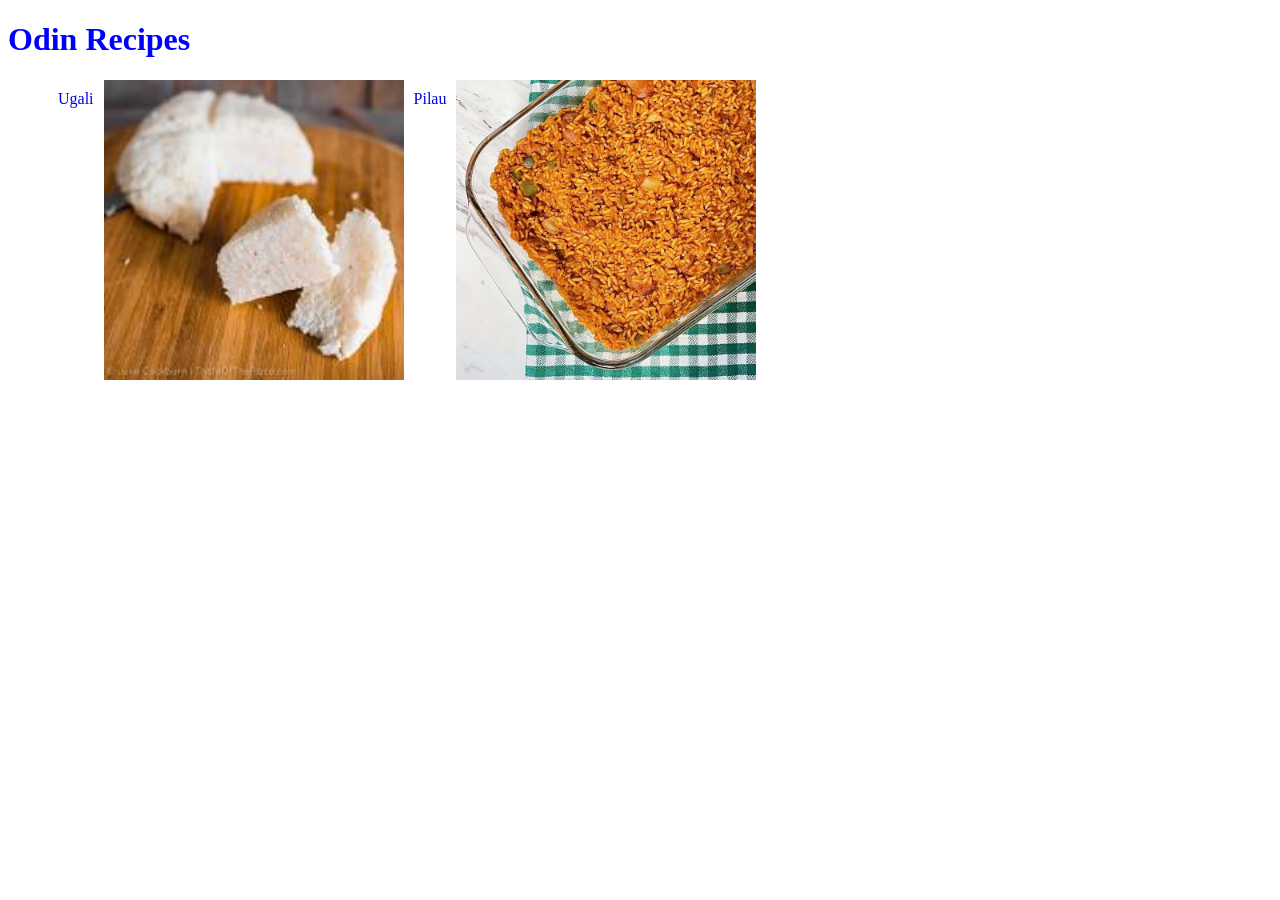
<file: index.html>
<!DOCTYPE html>
<html lang="en">
<head>
    <meta charset="UTF-8">
    <meta name="viewport" content="width=device-width, initial-scale=1.0">
    <title>Longus | Recipes</title>
    <link rel="stylesheet" href="recipes/style.css">
</head>
<body>
    <h1>Odin Recipes</h1>
    <div class="main-pg">
        <ul>
            <li><a href="recipes/ugali.html">Ugali</a></li>
            <img src="recipes/images/ugali.jpg" alt="Ugali" width="300">
            <li><a href="recipes/pilau.html">Pilau</a></li>
            <img src="recipes/images/pilau.jpg" alt="Pilau" width="300">

        </ul>
    </div>
</body>
</html>
</file>
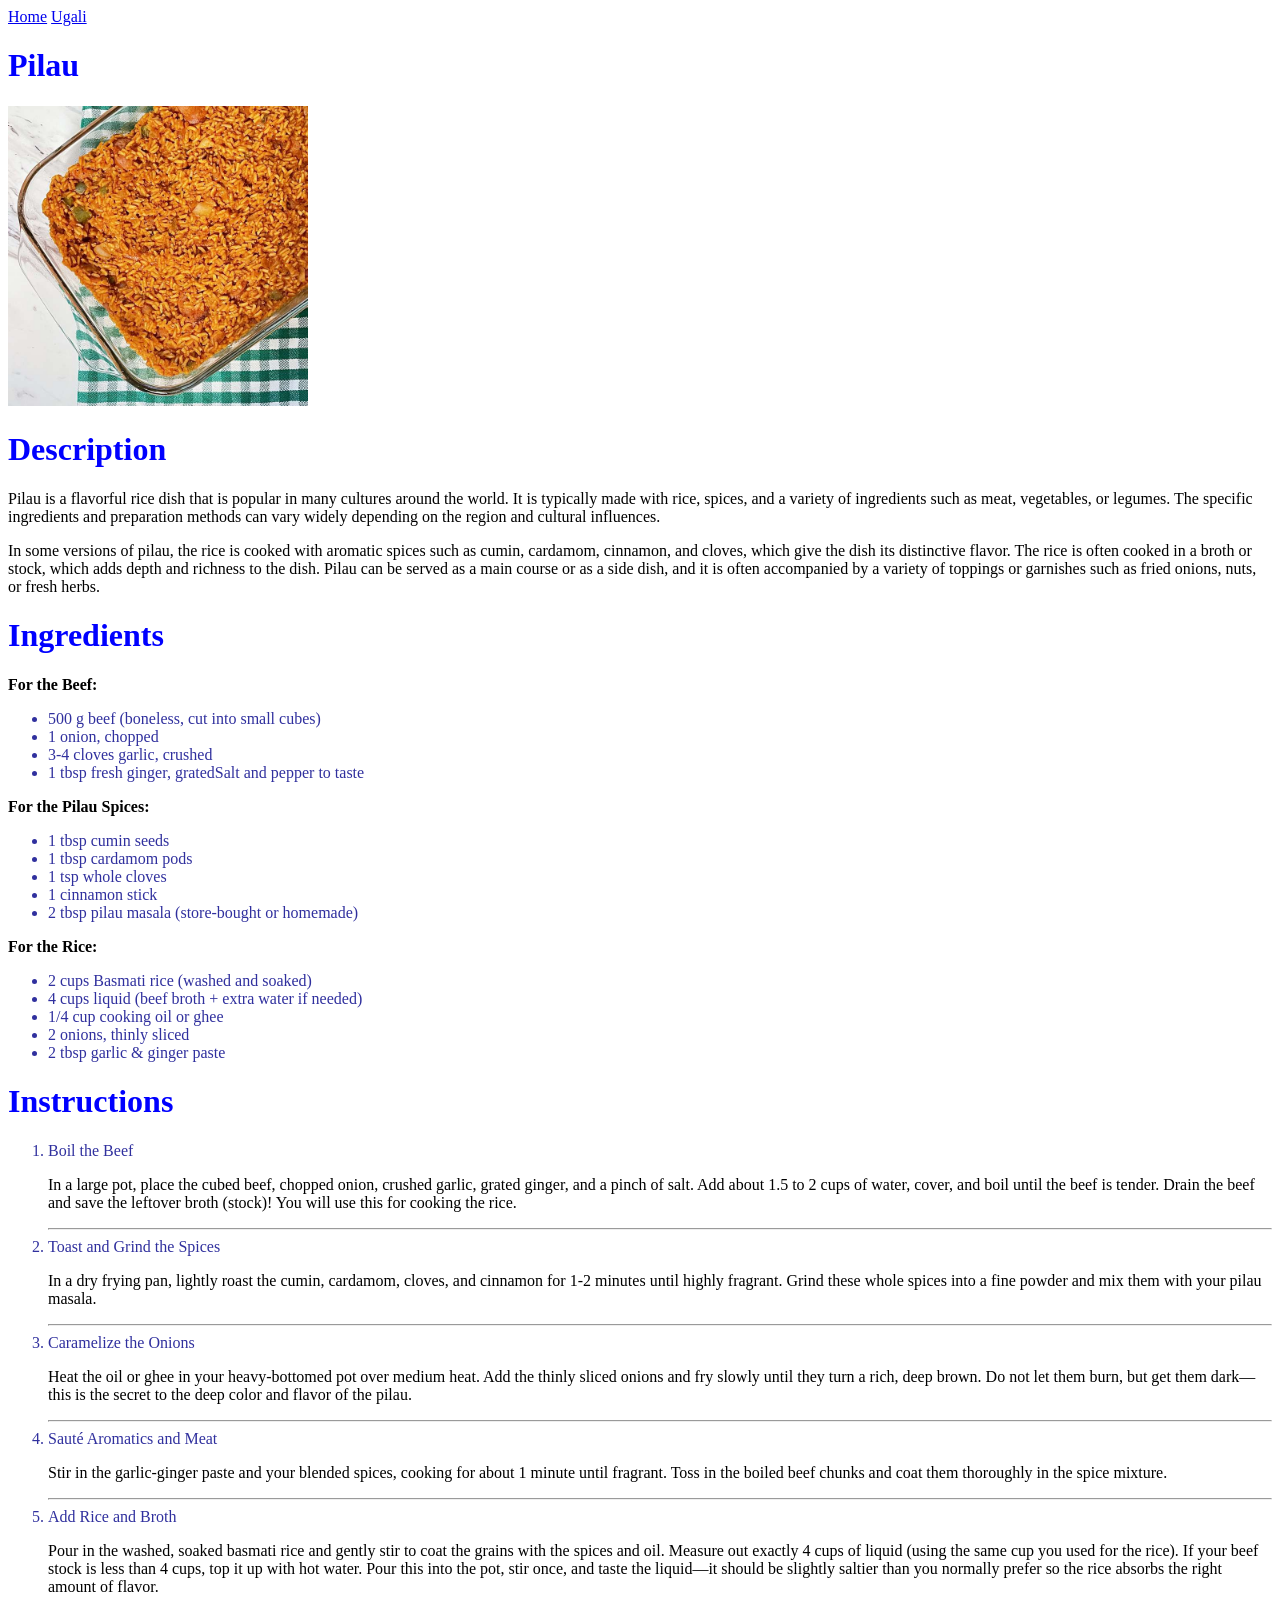
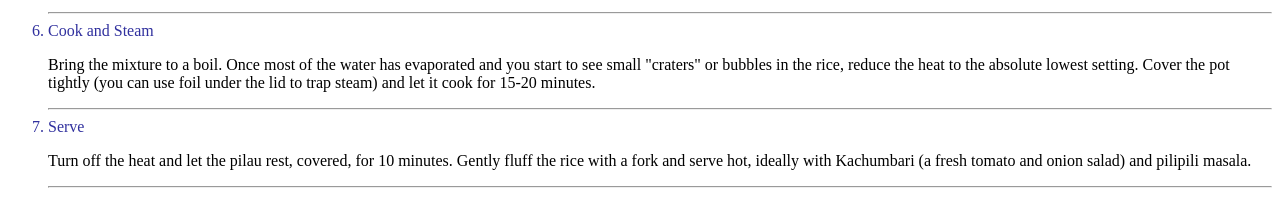
<file: recipes/pilau.html>
<!DOCTYPE html>
<html lang="en">
<head>
    <meta charset="UTF-8">
    <meta name="viewport" content="width=device-width, initial-scale=1.0">
    <title>Pilau</title>
    <link rel="stylesheet" href="style.css">
</head>
<body>
    <a href="../index.html">Home</a>
    <a href="ugali.html">Ugali</a>
    <h1>Pilau</h1>
    <img src="images/pilau.jpg" alt="Pilau" width="300">
    <h1>Description</h1>
    <p>Pilau is a flavorful rice dish that is popular in many cultures around the world. It is typically made with rice, spices, and a variety of ingredients such as meat, vegetables, or legumes. The specific ingredients and preparation methods can vary widely depending on the region and cultural influences.</p>
    <p>In some versions of pilau, the rice is cooked with aromatic spices such as cumin, cardamom, cinnamon, and cloves, which give the dish its distinctive flavor. The rice is often cooked in a broth or stock, which adds depth and richness to the dish. Pilau can be served as a main course or as a side dish, and it is often accompanied by a variety of toppings or garnishes such as fried onions, nuts, or fresh herbs.</p>
    <h1>Ingredients</h1>

    <strong>For the Beef:</strong>
    <ul>
        <li>500 g beef (boneless, cut into small cubes)</li>
        <li>1 onion, chopped</li>
        <li>3-4 cloves garlic, crushed</li>
        <li>1 tbsp fresh ginger, gratedSalt and pepper to taste</li>
        </li>
    </ul>
        <strong>For the Pilau Spices:</strong>
    <ul>
        <li>1 tbsp cumin seeds</li>
        <li>1 tbsp cardamom pods</li>
        <li>1 tsp whole cloves</li>
        <li>1 cinnamon stick</li>
        <li>2 tbsp pilau masala (store-bought or homemade)</li>
    </ul>
        <strong>For the Rice:</strong>
    <ul>
        <li>2 cups Basmati rice (washed and soaked)</li>
        <li>4 cups liquid (beef broth + extra water if needed)</li>
        <li>1/4 cup cooking oil or ghee</li>
        <li>2 onions, thinly sliced</li>
        <li>2 tbsp garlic & ginger paste</li>
    </ul>
    <h1>Instructions</h1>
    <ol>
        <li>Boil the Beef</li>
        <p>In a large pot, place the cubed beef, chopped onion, crushed garlic, grated ginger, and a pinch of salt. Add about 1.5 to 2 cups of water, cover, and boil until the beef is tender. Drain the beef and save the leftover broth (stock)! You will use this for cooking the rice.</p>
        <hr>
        <li>Toast and Grind the Spices</li>
        <p>In a dry frying pan, lightly roast the cumin, cardamom, cloves, and cinnamon for 1-2 minutes until highly fragrant. Grind these whole spices into a fine powder and mix them with your pilau masala.</p>
        <hr>
        <li>Caramelize the Onions</li>
        <p>Heat the oil or ghee in your heavy-bottomed pot over medium heat. Add the thinly sliced onions and fry slowly until they turn a rich, deep brown. Do not let them burn, but get them dark—this is the secret to the deep color and flavor of the pilau.</p>
        <hr>
        <li>Sauté Aromatics and Meat</li>
        <p>Stir in the garlic-ginger paste and your blended spices, cooking for about 1 minute until fragrant. Toss in the boiled beef chunks and coat them thoroughly in the spice mixture.</p>
        <hr>
        <li>Add Rice and Broth</li>
        <p>Pour in the washed, soaked basmati rice and gently stir to coat the grains with the spices and oil. Measure out exactly 4 cups of liquid (using the same cup you used for the rice). If your beef stock is less than 4 cups, top it up with hot water. Pour this into the pot, stir once, and taste the liquid—it should be slightly saltier than you normally prefer so the rice absorbs the right amount of flavor.</p>
        <hr>
        <li>Cook and Steam</li>
        <p>Bring the mixture to a boil. Once most of the water has evaporated and you start to see small "craters" or bubbles in the rice, reduce the heat to the absolute lowest setting. Cover the pot tightly (you can use foil under the lid to trap steam) and let it cook for 15-20 minutes.</p>
        <hr>
        <li>Serve</li>
        <p>Turn off the heat and let the pilau rest, covered, for 10 minutes. Gently fluff the rice with a fork and serve hot, ideally with Kachumbari (a fresh tomato and onion salad) and pilipili masala.</p>
        <hr>
    </ol>
    
</body>
</html>
</file>
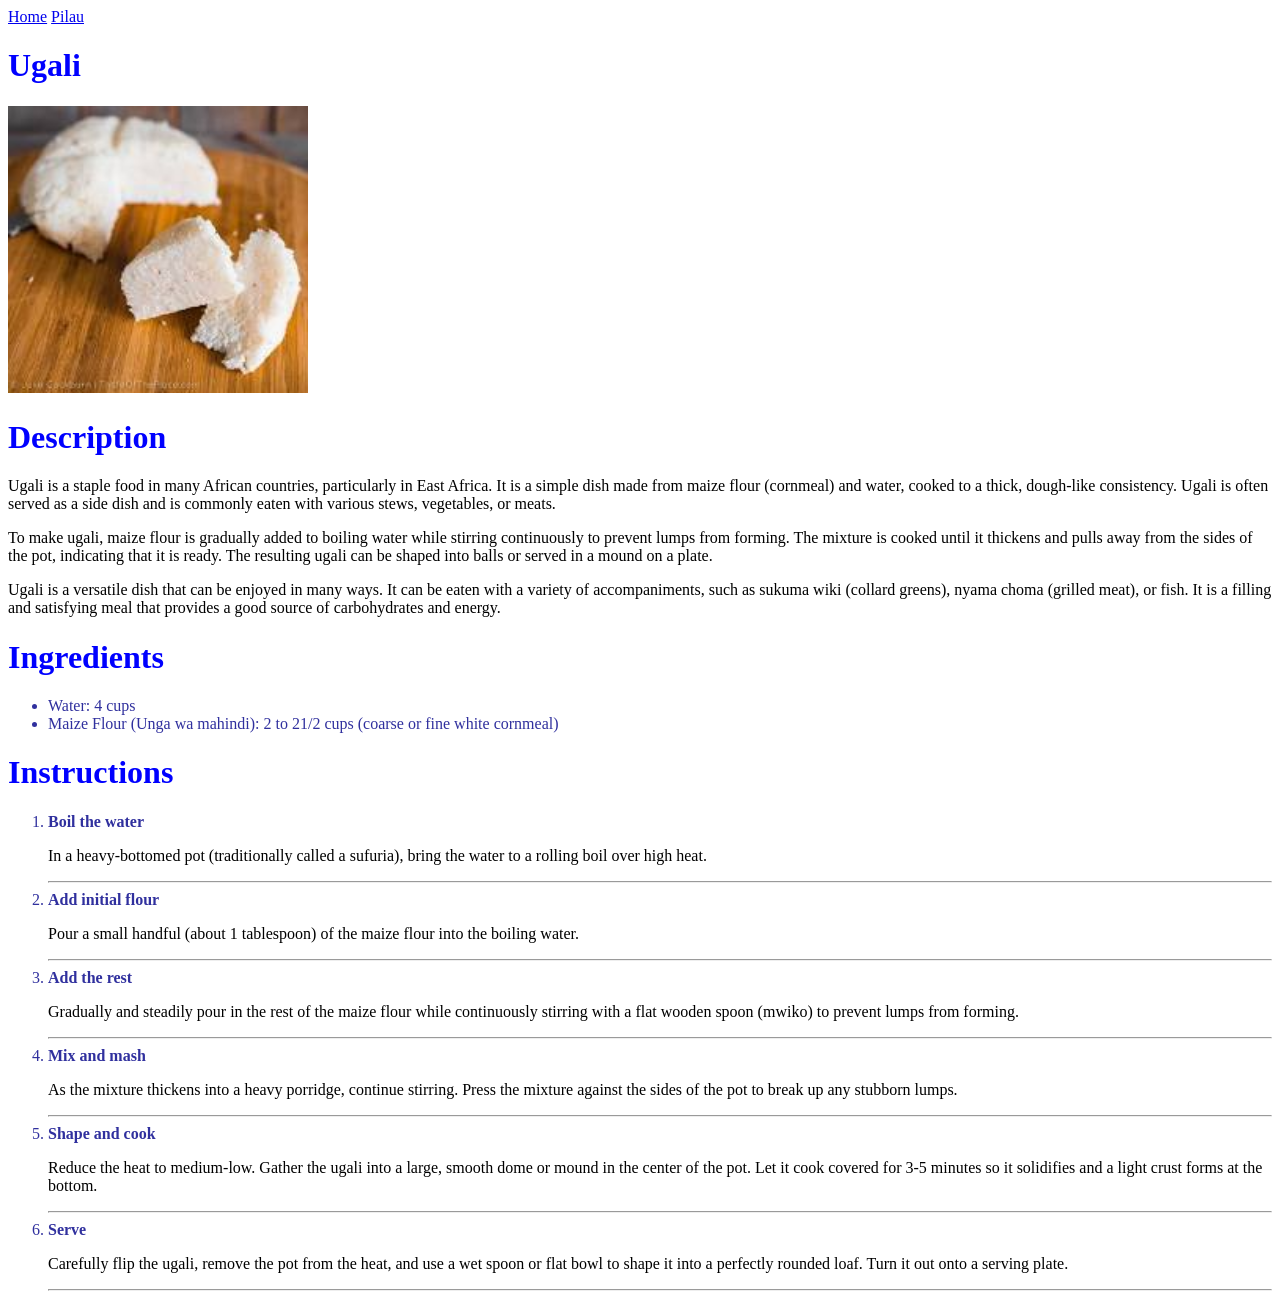
<file: recipes/ugali.html>
<!DOCTYPE html>
<html lang="en">
<head>
    <meta charset="UTF-8">
    <meta name="viewport" content="width=device-width, initial-scale=1.0">
    <title>Ugali</title>
    <link rel="stylesheet" href="style.css">
</head>
<body>
    <a href="../index.html">Home</a>
    <a href="pilau.html">Pilau</a>
    <h1>Ugali</h1>
    <img src="images/ugali.jpg" alt="Ugali" width="300">
    <h1>Description</h1>
    <p>Ugali is a staple food in many African countries, particularly in East Africa. It is a simple dish made from maize flour (cornmeal) and water, cooked to a thick, dough-like consistency. Ugali is often served as a side dish and is commonly eaten with various stews, vegetables, or meats.</p>
    <p>To make ugali, maize flour is gradually added to boiling water while stirring continuously to prevent lumps from forming. The mixture is cooked until it thickens and pulls away from the sides of the pot, indicating that it is ready. The resulting ugali can be shaped into balls or served in a mound on a plate.</p>
    <p>Ugali is a versatile dish that can be enjoyed in many ways. It can be eaten with a variety of accompaniments, such as sukuma wiki (collard greens), nyama choma (grilled meat), or fish. It is a filling and satisfying meal that provides a good source of carbohydrates and energy.</p>  
    <h1>Ingredients</h1>
    <ul>
        <li>Water: 4 cups</li>
        <li>Maize Flour (Unga wa mahindi): 2 to 21/2 cups (coarse or fine white cornmeal)</li>
    </ul>
    <h1>Instructions</h1>
    <ol>
        <li><strong>Boil the water</strong></li>
        <p>In a heavy-bottomed pot (traditionally called a sufuria), bring the water to a rolling boil over high heat.</p>
        <hr>
        <li><strong>Add initial flour</strong></li>
        <p>Pour a small handful (about 1 tablespoon) of the maize flour into the boiling water.</p>
        <hr>
        <li><strong>Add the rest</strong></li>
        <p>Gradually and steadily pour in the rest of the maize flour while continuously stirring with a flat wooden spoon (mwiko) to prevent lumps from forming.</p>
        <hr>
        <li><strong>Mix and mash</strong></li>
        <p>As the mixture thickens into a heavy porridge, continue stirring. Press the mixture against the sides of the pot to break up any stubborn lumps.</p>
        <hr>
        <li><strong>Shape and cook</strong></li>
        <p>Reduce the heat to medium-low. Gather the ugali into a large, smooth dome or mound in the center of the pot. Let it cook covered for 3-5 minutes so it solidifies and a light crust forms at the bottom.</p>
        <hr>
        <li><strong>Serve</strong></li>
        <p>Carefully flip the ugali, remove the pot from the heat, and use a wet spoon or flat bowl to shape it into a perfectly rounded loaf. Turn it out onto a serving plate.</p>
        <hr>
    </ol>

</body>
</html>
</file>
<file: recipes/style.css>
h1{
    color: blue;
}
li {
    color: rgb(48, 48, 158);
}
p{
    color: lightgrey;
    color: black;
}
hr{
    color: lightgreen;
}
body{
    align-items: center;
}
.main-pg ul{
    display: flex;
    
}
.main-pg ul li{
    /* margin: 5px auto; */
    padding: 10px;
    a{
        text-decoration: none;
    }
    list-style: none;

    a:hover{
    color: #da1435;
}
    
}
</file>
